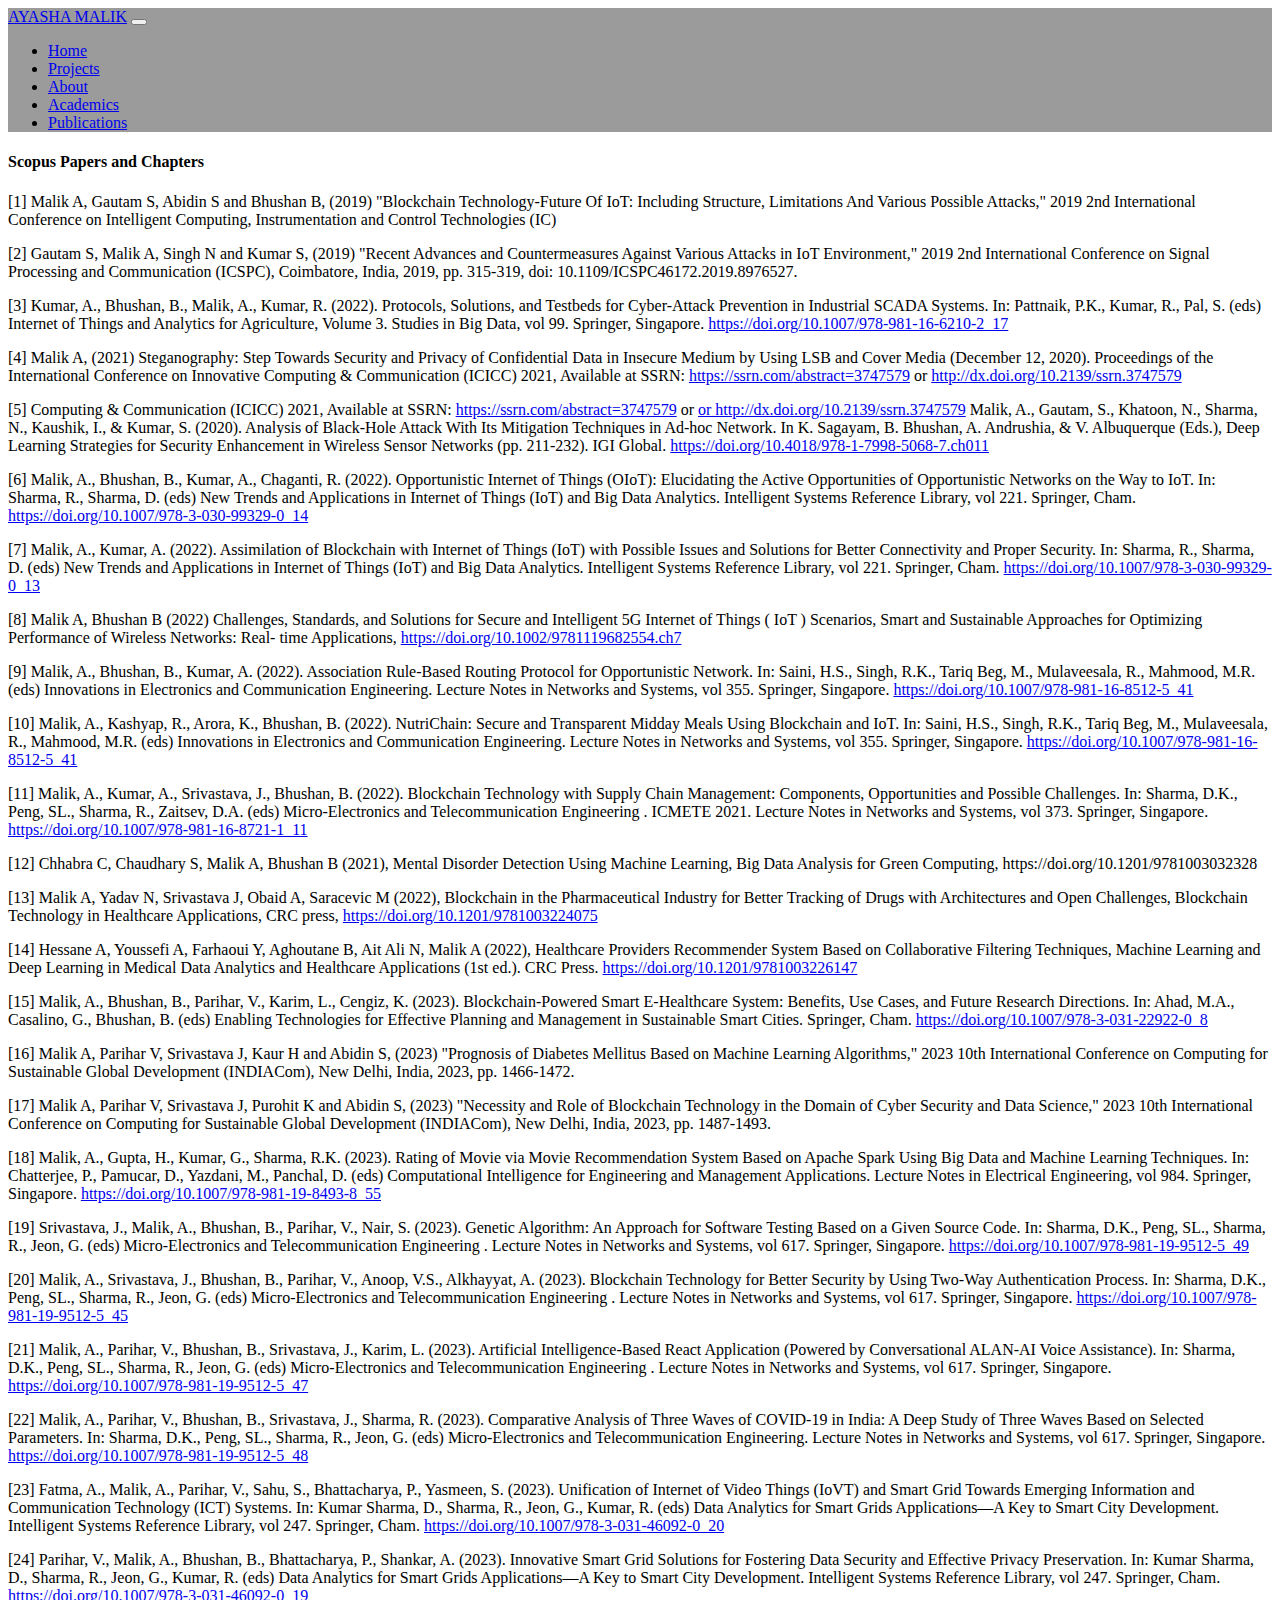
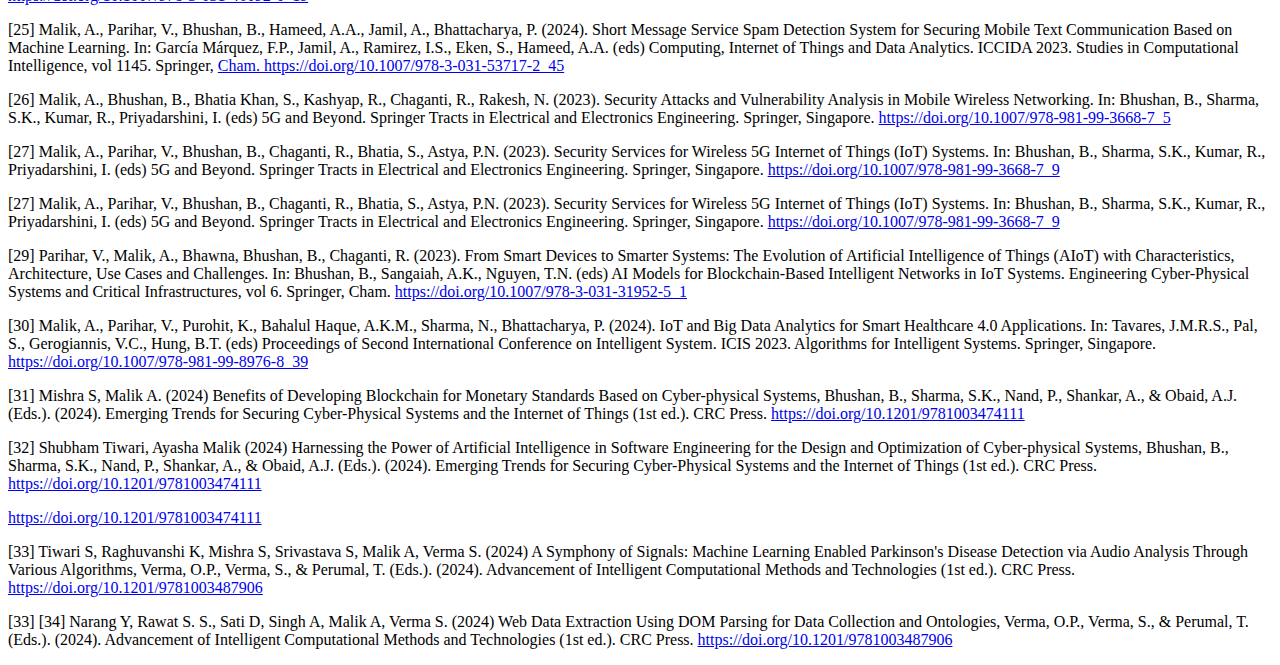
<file: scopus.html>
<!doctype html>
<html lang="en">
  <head>
    <!-- Required meta tags -->
    <meta charset="utf-8">
    <meta name="viewport" content="width=device-width, initial-scale=1">

    <!-- Bootstrap CSS -->
    <link href="https://cdn.jsdelivr.net/npm/bootstrap@5.0.2/dist/css/bootstrap.min.css" rel="stylesheet" integrity="sha384-EVSTQN3/azprG1Anm3QDgpJLIm9Nao0Yz1ztcQTwFspd3yD65VohhpuuCOmLASjC" crossorigin="anonymous">
    <link rel="stylesheet" href="scopus.css">
    <title>Hello, world!</title>
  </head>
  <body>
    <header class="container">
        <nav class="navbar navbar-dark" style="background-color: rgba(15, 14, 14, 0.416);" aria-label="First navbar example">
            <div class="container-fluid">
                <a class="navbar-brand text-white nav-link bg-dark py-1 px-2 rounded-2" href="index.html">AYASHA MALIK</a>
              <button class="navbar-toggler" type="button" data-bs-toggle="collapse" data-bs-target="#navbarsExample01" aria-controls="navbarsExample01" aria-expanded="false" aria-label="Toggle navigation">
                <span class="navbar-toggler-icon"></span>
              </button>
        
              <div class="collapse navbar-collapse" id="navbarsExample01">
                <ul class="navbar-nav me-auto mb-2">
                  <li class="nav-item">
                    <a class="nav-link active" aria-current="page" href="index.html">Home</a>
                  </li>
                  <li class="nav-item">
                    <a class="nav-link" href="#Projects">Projects</a>
                  </li>
                  <li class="nav-item">
                    <a class="nav-link " href="#About">About</a>
                  </li>
                  <li class="nav-item">
                    <a class="nav-link " href="#Acedmics">Academics</a>
                  </li>
                  <li class="nav-item">
                    <a class="nav-link " href="#Publications">Publications</a>
                  </li>
                  
                </ul>
              </div>
            </div>
          </nav>
   <section class="container-fluid mt-5">
    <div class="container bg-light mobile">
        <h4 class="text-center pt-2 pb-2">Scopus Papers and Chapters</h4>
        <p class="mb-3">[1] Malik A, Gautam S, Abidin S and Bhushan B, (2019) "Blockchain Technology-Future Of IoT: Including Structure,
            Limitations And Various Possible Attacks," 2019 2nd International Conference on Intelligent Computing,
            Instrumentation and Control Technologies (IC)</p>

        <p class="mb-3">[2] Gautam S, Malik A, Singh N and Kumar S, (2019) "Recent Advances and Countermeasures Against Various
            Attacks in IoT Environment," 2019 2nd International Conference on Signal Processing and Communication
            (ICSPC), Coimbatore, India, 2019, pp. 315-319, doi: 10.1109/ICSPC46172.2019.8976527.</p>
        <p class="mb-3">[3] Kumar, A., Bhushan, B., Malik, A., Kumar, R. (2022). Protocols, Solutions, and Testbeds for Cyber-Attack
            Prevention in Industrial SCADA Systems. In: Pattnaik, P.K., Kumar, R., Pal, S. (eds) Internet of Things and
            Analytics for Agriculture, Volume 3. Studies in Big Data, vol 99. Springer, Singapore. <a href="https://doi.org/10.1007/978-981-16-6210-2_17">https://doi.org/10.1007/978-981-16-6210-2_17</a></p> 
        <p class=" mb-3">[4] Malik A, (2021) Steganography: Step Towards Security and Privacy of Confidential Data in Insecure Medium by
            Using LSB and Cover Media (December 12, 2020). Proceedings of the International Conference on Innovative
            Computing & Communication (ICICC) 2021, Available at
            SSRN: <a href="https://ssrn.com/abstract=3747579">https://ssrn.com/abstract=3747579</a> or <a href="http://dx.doi.org/10.2139/ssrn.3747579">http://dx.doi.org/10.2139/ssrn.3747579</a></p>  
        <p class="mb-3">[5] Computing & Communication (ICICC) 2021, Available at
            SSRN: <a href="https://ssrn.com/abstract=3747579">https://ssrn.com/abstract=3747579</a> or
            <a href="or http://dx.doi.org/10.2139/ssrn.3747579">or http://dx.doi.org/10.2139/ssrn.3747579</a>
            Malik, A., Gautam, S., Khatoon, N., Sharma, N., Kaushik, I., & Kumar, S. (2020). Analysis of Black-Hole Attack
            With Its Mitigation Techniques in Ad-hoc Network. In K. Sagayam, B. Bhushan, A. Andrushia, & V. Albuquerque
            (Eds.), Deep Learning Strategies for Security Enhancement in Wireless Sensor Networks (pp. 211-232). IGI
            Global. <a href="https://doi.org/10.4018/978-1-7998-5068-7.ch011">https://doi.org/10.4018/978-1-7998-5068-7.ch011</a></p>
        <p class="mb-3">[6] Malik, A., Bhushan, B., Kumar, A., Chaganti, R. (2022). Opportunistic Internet of Things (OIoT): Elucidating the
            Active Opportunities of Opportunistic Networks on the Way to IoT. In: Sharma, R., Sharma, D. (eds) New Trends
            and Applications in Internet of Things (IoT) and Big Data Analytics. Intelligent Systems Reference Library, vol
            221. Springer, Cham. <a href="https://doi.org/10.1007/978-3-030-99329-0_14">https://doi.org/10.1007/978-3-030-99329-0_14</a></p>
        <p class="mb-3">[7] Malik, A., Kumar, A. (2022). Assimilation of Blockchain with Internet of Things (IoT) with Possible Issues and
            Solutions for Better Connectivity and Proper Security. In: Sharma, R., Sharma, D. (eds) New Trends and
            Applications in Internet of Things (IoT) and Big Data Analytics. Intelligent Systems Reference Library, vol 221.
            Springer, Cham. <a href="https://doi.org/10.1007/978-3-030-99329-0_13">https://doi.org/10.1007/978-3-030-99329-0_13</a></p>     
        <p class="mb-3">[8] Malik A, Bhushan B (2022) Challenges, Standards, and Solutions for Secure and Intelligent 5G Internet of Things
            ( IoT ) Scenarios, Smart and Sustainable Approaches for Optimizing Performance of Wireless Networks: Real-
            time Applications, <a href="https://doi.org/10.1002/9781119682554.ch7">https://doi.org/10.1002/9781119682554.ch7</a></p>
        <p class="mb-3">[9] Malik, A., Bhushan, B., Kumar, A. (2022). Association Rule-Based Routing Protocol for Opportunistic Network.
            In: Saini, H.S., Singh, R.K., Tariq Beg, M., Mulaveesala, R., Mahmood, M.R. (eds) Innovations in Electronics and
            Communication Engineering. Lecture Notes in Networks and Systems, vol 355. Springer, Singapore.
            <a href="https://doi.org/10.1007/978-981-16-8512-5_41">https://doi.org/10.1007/978-981-16-8512-5_41</a></p>
        <p class="mb-3">[10] Malik, A., Kashyap, R., Arora, K., Bhushan, B. (2022). NutriChain: Secure and Transparent Midday Meals Using
            Blockchain and IoT. In: Saini, H.S., Singh, R.K., Tariq Beg, M., Mulaveesala, R., Mahmood, M.R. (eds)
            Innovations in Electronics and Communication Engineering. Lecture Notes in Networks and Systems, vol 355.
            Springer, Singapore. <a href="https://doi.org/10.1007/978-981-16-8512-5_41">https://doi.org/10.1007/978-981-16-8512-5_41</a></p>
        <p class="mb-3">[11] Malik, A., Kumar, A., Srivastava, J., Bhushan, B. (2022). Blockchain Technology with Supply Chain Management:
            Components, Opportunities and Possible Challenges. In: Sharma, D.K., Peng, SL., Sharma, R., Zaitsev, D.A. (eds)
            Micro-Electronics and Telecommunication Engineering . ICMETE 2021. Lecture Notes in Networks and Systems,
            vol 373. Springer, Singapore. <a href="https://doi.org/10.1007/978-981-16-8721-1_11">https://doi.org/10.1007/978-981-16-8721-1_11</a></p>
        <p class="mb-3">[12] Chhabra C, Chaudhary S, Malik A, Bhushan B (2021), Mental Disorder Detection Using Machine
            Learning, Big Data Analysis for Green Computing, https://doi.org/10.1201/9781003032328</p>
        <p class="mb-3">[13] Malik A, Yadav N, Srivastava J, Obaid A, Saracevic M (2022), Blockchain in the Pharmaceutical Industry
            for Better Tracking of Drugs with Architectures and Open Challenges, Blockchain Technology in
            Healthcare Applications, CRC press, <a href="https://doi.org/10.1201/9781003224075">https://doi.org/10.1201/9781003224075</a></p>
        <p class="mb-3">[14] Hessane A, Youssefi A, Farhaoui Y, Aghoutane B, Ait Ali N, Malik A (2022), Healthcare Providers
            Recommender System Based on Collaborative Filtering Techniques, Machine Learning and Deep Learning
            in Medical Data Analytics and Healthcare Applications (1st ed.). CRC Press.
            <a href="https://doi.org/10.1201/9781003226147">https://doi.org/10.1201/9781003226147</a></p>
        <p class="mb-3">[15] Malik, A., Bhushan, B., Parihar, V., Karim, L., Cengiz, K. (2023). Blockchain-Powered Smart E-Healthcare
            System: Benefits, Use Cases, and Future Research Directions. In: Ahad, M.A., Casalino, G., Bhushan, B.
            (eds) Enabling Technologies for Effective Planning and Management in Sustainable Smart Cities. Springer,
            Cham. <a href="https://doi.org/10.1007/978-3-031-22922-0_8">https://doi.org/10.1007/978-3-031-22922-0_8</a></p>
        <p class="mb-3">[16] Malik A, Parihar V, Srivastava J, Kaur H and Abidin S, (2023) "Prognosis of Diabetes Mellitus Based on
            Machine Learning Algorithms," 2023 10th International Conference on Computing for Sustainable Global
            Development (INDIACom), New Delhi, India, 2023, pp. 1466-1472.</p>
        <p class="mb-3">[17] Malik A, Parihar V, Srivastava J, Purohit K and Abidin S, (2023) "Necessity and Role of Blockchain
            Technology in the Domain of Cyber Security and Data Science," 2023 10th International Conference on
            Computing for Sustainable Global Development (INDIACom), New Delhi, India, 2023, pp. 1487-1493.</p>
        <p class="mb-3">[18] Malik, A., Gupta, H., Kumar, G., Sharma, R.K. (2023). Rating of Movie via Movie Recommendation
            System Based on Apache Spark Using Big Data and Machine Learning Techniques. In: Chatterjee, P.,
            Pamucar, D., Yazdani, M., Panchal, D. (eds) Computational Intelligence for Engineering and Management
            Applications. Lecture Notes in Electrical Engineering, vol 984. Springer, Singapore.
            <a href="https://doi.org/10.1007/978-981-19-8493-8_55">https://doi.org/10.1007/978-981-19-8493-8_55</a></p>
        <p class="mb-3">[19] Srivastava, J., Malik, A., Bhushan, B., Parihar, V., Nair, S. (2023). Genetic Algorithm: An Approach for
            Software Testing Based on a Given Source Code. In: Sharma, D.K., Peng, SL., Sharma, R., Jeon, G. (eds)
            Micro-Electronics and Telecommunication Engineering . Lecture Notes in Networks and Systems, vol 617.
            Springer, Singapore. <a href="https://doi.org/10.1007/978-981-19-9512-5_49">https://doi.org/10.1007/978-981-19-9512-5_49</a></p>
        <p class="mb-3">[20] Malik, A., Srivastava, J., Bhushan, B., Parihar, V., Anoop, V.S., Alkhayyat, A. (2023). Blockchain
            Technology for Better Security by Using Two-Way Authentication Process. In: Sharma, D.K., Peng, SL.,
            Sharma, R., Jeon, G. (eds) Micro-Electronics and Telecommunication Engineering . Lecture Notes in
            Networks and Systems, vol 617. Springer, Singapore. <a href="https://doi.org/10.1007/978-981-19-9512-5_45">https://doi.org/10.1007/978-981-19-9512-5_45</a></p>
        <p class="mb-3">[21] Malik, A., Parihar, V., Bhushan, B., Srivastava, J., Karim, L. (2023). Artificial Intelligence-Based React
            Application (Powered by Conversational ALAN-AI Voice Assistance). In: Sharma, D.K., Peng, SL.,
            Sharma, R., Jeon, G. (eds) Micro-Electronics and Telecommunication Engineering . Lecture Notes in
            Networks and Systems, vol 617. Springer, Singapore. <a href="https://doi.org/10.1007/978-981-19-9512-5_47">https://doi.org/10.1007/978-981-19-9512-5_47</a></p>
        <p class="mb-3">[22] Malik, A., Parihar, V., Bhushan, B., Srivastava, J., Sharma, R. (2023). Comparative Analysis of Three
            Waves of COVID-19 in India: A Deep Study of Three Waves Based on Selected Parameters. In: Sharma,
            D.K., Peng, SL., Sharma, R., Jeon, G. (eds) Micro-Electronics and Telecommunication Engineering.
            Lecture Notes in Networks and Systems, vol 617. Springer, Singapore. <a href="https://doi.org/10.1007/978-981-19-9512-5_48">https://doi.org/10.1007/978-981-19-9512-5_48</a></p>
        <p class="mb-3">[23] Fatma, A., Malik, A., Parihar, V., Sahu, S., Bhattacharya, P., Yasmeen, S. (2023). Unification of Internet
            of Video Things (IoVT) and Smart Grid Towards Emerging Information and Communication Technology
            (ICT) Systems. In: Kumar Sharma, D., Sharma, R., Jeon, G., Kumar, R. (eds) Data Analytics for Smart
            Grids Applications—A Key to Smart City Development. Intelligent Systems Reference Library, vol 247.
            Springer, Cham. <a href="https://doi.org/10.1007/978-3-031-46092-0_20">https://doi.org/10.1007/978-3-031-46092-0_20</a></p>
        <p class="mb-3">[24] Parihar, V., Malik, A., Bhushan, B., Bhattacharya, P., Shankar, A. (2023). Innovative Smart Grid Solutions
            for Fostering Data Security and Effective Privacy Preservation. In: Kumar Sharma, D., Sharma, R., Jeon,
            G., Kumar, R. (eds) Data Analytics for Smart Grids Applications—A Key to Smart City Development.
            Intelligent Systems Reference Library, vol 247. Springer, Cham. <a href="https://doi.org/10.1007/978-3-031-46092-0_19">https://doi.org/10.1007/978-3-031-46092-0_19</a></p>
        <p class="mb-3">[25] Malik, A., Parihar, V., Bhushan, B., Hameed, A.A., Jamil, A., Bhattacharya, P. (2024). Short Message
            Service Spam Detection System for Securing Mobile Text Communication Based on Machine Learning.
            In: García Márquez, F.P., Jamil, A., Ramirez, I.S., Eken, S., Hameed, A.A. (eds) Computing, Internet of
            Things and Data Analytics. ICCIDA 2023. Studies in Computational Intelligence, vol 1145. Springer,
            <a href="Cham. https://doi.org/10.1007/978-3-031-53717-2_45">Cham. https://doi.org/10.1007/978-3-031-53717-2_45</a></p>
        <p class="mb-3">[26] Malik, A., Bhushan, B., Bhatia Khan, S., Kashyap, R., Chaganti, R., Rakesh, N. (2023). Security Attacks and
            Vulnerability Analysis in Mobile Wireless Networking. In: Bhushan, B., Sharma, S.K., Kumar, R., Priyadarshini,
            I. (eds) 5G and Beyond. Springer Tracts in Electrical and Electronics Engineering. Springer, Singapore.
            <a href="https://doi.org/10.1007/978-981-99-3668-7_5">https://doi.org/10.1007/978-981-99-3668-7_5</a></p>
        <p class="mb-3">[27] Malik, A., Parihar, V., Bhushan, B., Chaganti, R., Bhatia, S., Astya, P.N. (2023). Security Services for Wireless
            5G Internet of Things (IoT) Systems. In: Bhushan, B., Sharma, S.K., Kumar, R., Priyadarshini, I. (eds) 5G and
            Beyond. Springer Tracts in Electrical and Electronics Engineering. Springer, Singapore.
            <a href="https://doi.org/10.1007/978-981-99-3668-7_9">https://doi.org/10.1007/978-981-99-3668-7_9</a></p>
        <p class="mb-3">[27] Malik, A., Parihar, V., Bhushan, B., Chaganti, R., Bhatia, S., Astya, P.N. (2023). Security Services for Wireless
            5G Internet of Things (IoT) Systems. In: Bhushan, B., Sharma, S.K., Kumar, R., Priyadarshini, I. (eds) 5G and
            Beyond. Springer Tracts in Electrical and Electronics Engineering. Springer, Singapore.
            <a href="https://doi.org/10.1007/978-981-99-3668-7_9">https://doi.org/10.1007/978-981-99-3668-7_9</a></p>
        <p class="mb-3">[29] Parihar, V., Malik, A., Bhawna, Bhushan, B., Chaganti, R. (2023). From Smart Devices to Smarter Systems: The
            Evolution of Artificial Intelligence of Things (AIoT) with Characteristics, Architecture, Use Cases and Challenges.
            In: Bhushan, B., Sangaiah, A.K., Nguyen, T.N. (eds) AI Models for Blockchain-Based Intelligent Networks in IoT
            Systems. Engineering Cyber-Physical Systems and Critical Infrastructures, vol 6. Springer, Cham.
            <a href="https://doi.org/10.1007/978-3-031-31952-5_1">https://doi.org/10.1007/978-3-031-31952-5_1</a></p>
        <p class="mb-3">[30] Malik, A., Parihar, V., Purohit, K., Bahalul Haque, A.K.M., Sharma, N., Bhattacharya, P. (2024). IoT and Big Data
            Analytics for Smart Healthcare 4.0 Applications. In: Tavares, J.M.R.S., Pal, S., Gerogiannis, V.C., Hung, B.T.
            (eds) Proceedings of Second International Conference on Intelligent System. ICIS 2023. Algorithms for Intelligent
            Systems. Springer, Singapore. <a href="https://doi.org/10.1007/978-981-99-8976-8_39">https://doi.org/10.1007/978-981-99-8976-8_39</a></p>
        <p class="mb-3">[31] Mishra S, Malik A. (2024) Benefits of Developing Blockchain for Monetary Standards Based on Cyber-physical
            Systems, Bhushan, B., Sharma, S.K., Nand, P., Shankar, A., & Obaid, A.J. (Eds.). (2024). Emerging Trends for
            Securing Cyber-Physical Systems and the Internet of Things (1st ed.). CRC Press.
           <a href=" https://doi.org/10.1201/9781003474111"> https://doi.org/10.1201/9781003474111</a></p>
        <p class="mb-3">[32] Shubham Tiwari, Ayasha Malik (2024) Harnessing the Power of Artificial Intelligence in Software Engineering
            for the Design and Optimization of Cyber-physical Systems, Bhushan, B., Sharma, S.K., Nand, P., Shankar, A., &
            Obaid, A.J. (Eds.). (2024). Emerging Trends for Securing Cyber-Physical Systems and the Internet of Things (1st
            ed.). CRC Press. <a href="https://doi.org/10.1201/9781003474111">https://doi.org/10.1201/9781003474111</a></p>
           <a href=" https://doi.org/10.1201/9781003474111"> https://doi.org/10.1201/9781003474111</a></p>
        <p class="mb-3">[33] Tiwari S, Raghuvanshi K, Mishra S, Srivastava S, Malik A, Verma S. (2024) A Symphony of Signals: Machine
            Learning Enabled Parkinson's Disease Detection via Audio Analysis Through Various Algorithms, Verma, O.P.,
            Verma, S., & Perumal, T. (Eds.). (2024). Advancement of Intelligent Computational Methods and Technologies
            (1st ed.). CRC Press. <a href="https://doi.org/10.1201/9781003487906">https://doi.org/10.1201/9781003487906</a></p>
        <p class="mb-3">[33] [34] Narang Y, Rawat S. S., Sati D, Singh A, Malik A, Verma S. (2024) Web Data Extraction Using DOM Parsing for
            Data Collection and Ontologies, Verma, O.P., Verma, S., & Perumal, T. (Eds.). (2024). Advancement of Intelligent
            Computational Methods and Technologies (1st ed.). CRC Press. <a href="https://doi.org/10.1201/9781003487906">https://doi.org/10.1201/9781003487906</a></p>
        
    </div>
   </section>


    <script src="https://cdn.jsdelivr.net/npm/bootstrap@5.0.2/dist/js/bootstrap.bundle.min.js" integrity="sha384-MrcW6ZMFYlzcLA8Nl+NtUVF0sA7MsXsP1UyJoMp4YLEuNSfAP+JcXn/tWtIaxVXM" crossorigin="anonymous"></script>

    
  </body>
</html>
</file>
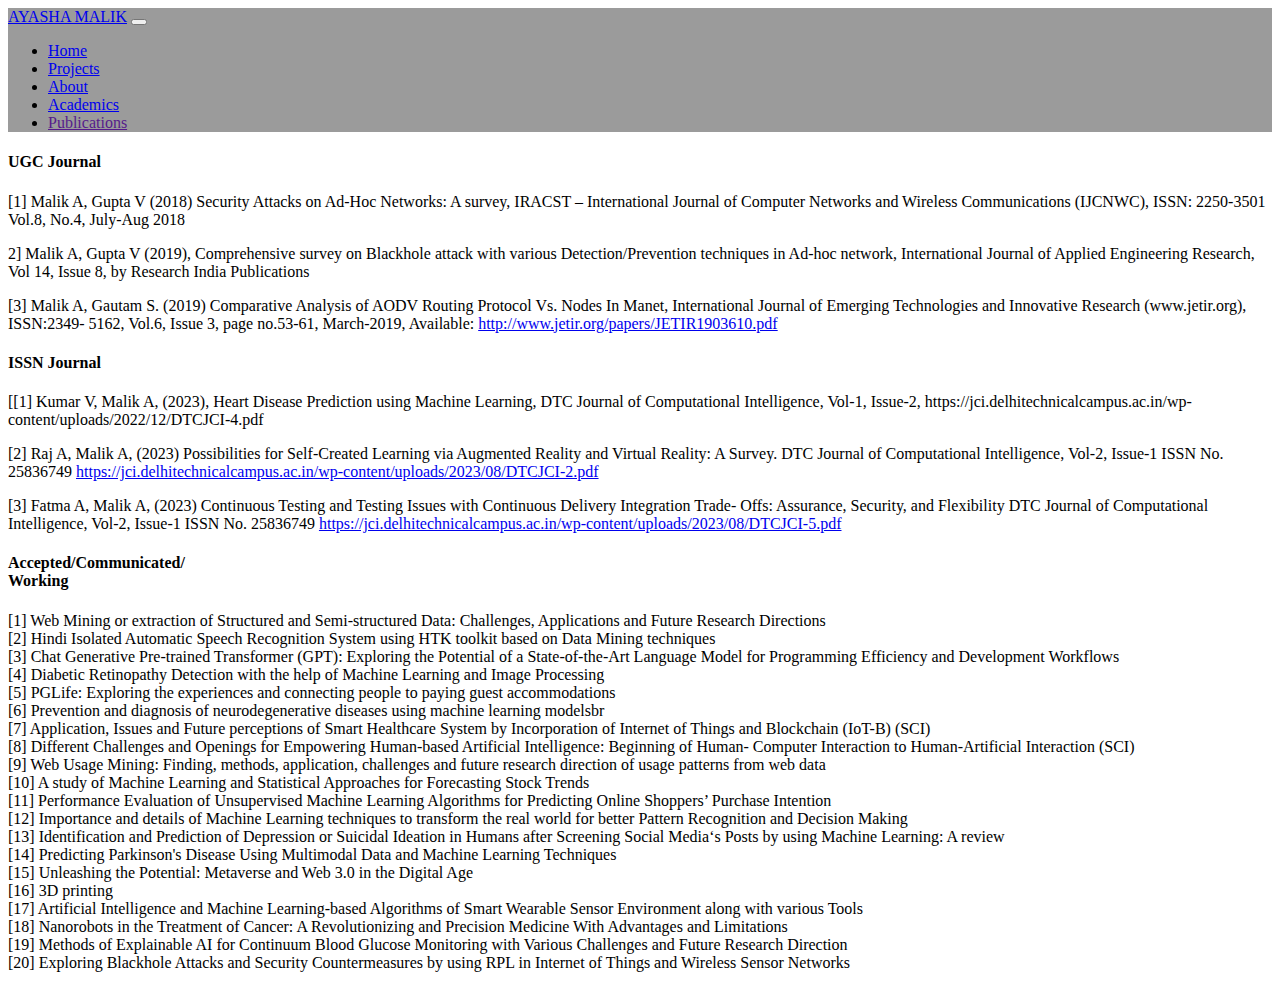
<file: ugc.html>
<!doctype html>
<html lang="en">
  <head>
    <!-- Required meta tags -->
    <meta charset="utf-8">
    <meta name="viewport" content="width=device-width, initial-scale=1">

    <!-- Bootstrap CSS -->
    <link href="https://cdn.jsdelivr.net/npm/bootstrap@5.0.2/dist/css/bootstrap.min.css" rel="stylesheet" integrity="sha384-EVSTQN3/azprG1Anm3QDgpJLIm9Nao0Yz1ztcQTwFspd3yD65VohhpuuCOmLASjC" crossorigin="anonymous">
<link rel="stylesheet" href="ugc.css">
    <title>Hello, world!</title>
  </head>
  <body>
    <header class="container mt-1">
      <nav class="navbar navbar-dark" style="background-color: rgba(15, 14, 14, 0.416);" aria-label="First navbar example">
          <div class="container-fluid">
              <a class="navbar-brand text-white nav-link bg-dark py-1 px-2 rounded-2" href="index.html">AYASHA MALIK</a>
            <button class="navbar-toggler" type="button" data-bs-toggle="collapse" data-bs-target="#navbarsExample01" aria-controls="navbarsExample01" aria-expanded="false" aria-label="Toggle navigation">
              <span class="navbar-toggler-icon"></span>
            </button>
      
            <div class="collapse navbar-collapse" id="navbarsExample01">
              <ul class="navbar-nav me-auto mb-2">
                <li class="nav-item">
                  <a class="nav-link active" aria-current="page" href="index.html">Home</a>
                </li>
                <li class="nav-item">
                  <a class="nav-link" href="#Projects">Projects</a>
                </li>
                <li class="nav-item">
                  <a class="nav-link " href="#About">About</a>
                </li>
                <li class="nav-item">
                  <a class="nav-link " href="#Acedmics">Academics</a>
                </li>
                <li class="nav-item">
                  <a class="nav-link " href="">Publications</a>
                </li>
                
              </ul>
            </div>
          </div>
        </nav>
 <section class="container-fluid mt-5">
    <div class="container bg-light mobile">
        <h4 class="text-center pt-2 pb-2">UGC Journal</h4>
        <p class="mb-3">[1] Malik A, Gupta V (2018) Security Attacks on Ad-Hoc Networks: A survey, IRACST – International Journal of
          Computer Networks and Wireless Communications (IJCNWC), ISSN: 2250-3501 Vol.8, No.4, July-Aug 2018</p>
         <p class="mb-3">2] Malik A, Gupta V (2019), Comprehensive survey on Blackhole attack with various Detection/Prevention
          techniques in Ad-hoc network, International Journal of Applied Engineering Research, Vol 14, Issue 8, by Research
          India Publications</p>
        <p class="pb-5">[3] Malik A, Gautam S. (2019) Comparative Analysis of AODV Routing Protocol Vs. Nodes In Manet,
          International Journal of Emerging Technologies and Innovative Research (www.jetir.org), ISSN:2349-
          5162, Vol.6, Issue 3, page no.53-61, March-2019, Available: <a href="http://www.jetir.org/papers/JETIR1903610.pdf">http://www.jetir.org/papers/JETIR1903610.pdf</a></p>       
    </div>

    <div class="container bg-light mobile" id="ISSN">
        <h4 class="text-center pt-2 pb-2">ISSN Journal</h4>
        <p class="mb-3">[[1] Kumar V, Malik A, (2023), Heart Disease Prediction using Machine Learning, DTC Journal of Computational
          Intelligence, Vol-1, Issue-2,<a href=" https://jci.delhitechnicalcampus.ac.in/wp-content/uploads/2022/12/DTCJCI-4.pdf"></a> https://jci.delhitechnicalcampus.ac.in/wp-content/uploads/2022/12/DTCJCI-4.pdf</p>
         <p class="mb-3">[2] Raj A, Malik A, (2023) Possibilities for Self-Created Learning via Augmented Reality and Virtual Reality: A
          Survey. DTC Journal of Computational Intelligence, Vol-2, Issue-1 ISSN No. 25836749
          <a href="https://jci.delhitechnicalcampus.ac.in/wp-content/uploads/2023/08/DTCJCI-2.pdf">https://jci.delhitechnicalcampus.ac.in/wp-content/uploads/2023/08/DTCJCI-2.pdf</a></p>
        <p class="pb-5 ">[3] Fatma A, Malik A, (2023) Continuous Testing and Testing Issues with Continuous Delivery Integration Trade-
          Offs: Assurance, Security, and Flexibility DTC Journal of Computational Intelligence, Vol-2, Issue-1 ISSN No.
          25836749 <a href="https://jci.delhitechnicalcampus.ac.in/wp-content/uploads/2023/08/DTCJCI-5.pdf">https://jci.delhitechnicalcampus.ac.in/wp-content/uploads/2023/08/DTCJCI-5.pdf</a></p>       
    </div>

    <div class="container bg-light mobile" id="ISSN">
      <h4 class="text-center pt-2 pb-2"> Accepted/Communicated/ <br>Working</h4>   
      <p class="pb-5">
        [1] Web Mining or extraction of Structured and Semi-structured Data: Challenges, Applications and Future Research
        Directions <br>
        [2] Hindi Isolated Automatic Speech Recognition System using HTK toolkit based on Data Mining techniques <br>
        [3] Chat Generative Pre-trained Transformer (GPT): Exploring the Potential of a State-of-the-Art Language Model for
        Programming Efficiency and Development Workflows <br>
        [4] Diabetic Retinopathy Detection with the help of Machine Learning and Image Processing <br>
        [5] PGLife: Exploring the experiences and connecting people to paying guest accommodations <br>
        [6] Prevention and diagnosis of neurodegenerative diseases using machine learning modelsbr <br>
        [7] Application, Issues and Future perceptions of Smart Healthcare System by Incorporation of Internet of Things and 
        Blockchain (IoT-B) (SCI) <br>
        [8] Different Challenges and Openings for Empowering Human-based Artificial Intelligence: Beginning of Human-
        Computer Interaction to Human-Artificial Interaction (SCI) <br>
        [9] Web Usage Mining: Finding, methods, application, challenges and future research direction of usage patterns from
        web data <br>
        [10] A study of Machine Learning and Statistical Approaches for Forecasting Stock Trends <br>
        [11] Performance Evaluation of Unsupervised Machine Learning Algorithms for Predicting Online Shoppers’ Purchase
        Intention <br>
        [12] Importance and details of Machine Learning techniques to transform the real world for better Pattern Recognition
        and Decision Making <br>
        [13] Identification and Prediction of Depression or Suicidal Ideation in Humans after Screening Social Media‘s Posts
        by using Machine Learning: A review <br>
        [14] Predicting Parkinson's Disease Using Multimodal Data and Machine Learning Techniques <br>
        [15] Unleashing the Potential: Metaverse and Web 3.0 in the Digital Age <br>
        [16] 3D printing <br>
        [17] Artificial Intelligence and Machine Learning-based Algorithms of Smart Wearable Sensor Environment along with
        various Tools <br>
        [18] Nanorobots in the Treatment of Cancer: A Revolutionizing and Precision Medicine With Advantages and
        Limitations <br>
        [19] Methods of Explainable AI for Continuum Blood Glucose Monitoring with Various Challenges and Future
        Research Direction <br>
        [20] Exploring Blackhole Attacks and Security Countermeasures by using RPL in Internet of Things and Wireless
        Sensor Networks</p>     
  </div> 
 </section>

    
    <script src="https://cdn.jsdelivr.net/npm/bootstrap@5.0.2/dist/js/bootstrap.bundle.min.js" integrity="sha384-MrcW6ZMFYlzcLA8Nl+NtUVF0sA7MsXsP1UyJoMp4YLEuNSfAP+JcXn/tWtIaxVXM" crossorigin="anonymous"></script>

   
  </body>
</html>
</file>
<file: scopus.css>
@media(max-width: 768px){
    .mobile{
        font-size: 8px !important;
        background-color: rgba(224, 210, 194, 0.613) !important;
    }
}
</file>
<file: ugc.css>
@media(max-width: 768px){
    .mobile{
        font-size: 8px !important;
        background-color: rgba(224, 210, 194, 0.613) !important;
    }
}
</file>
